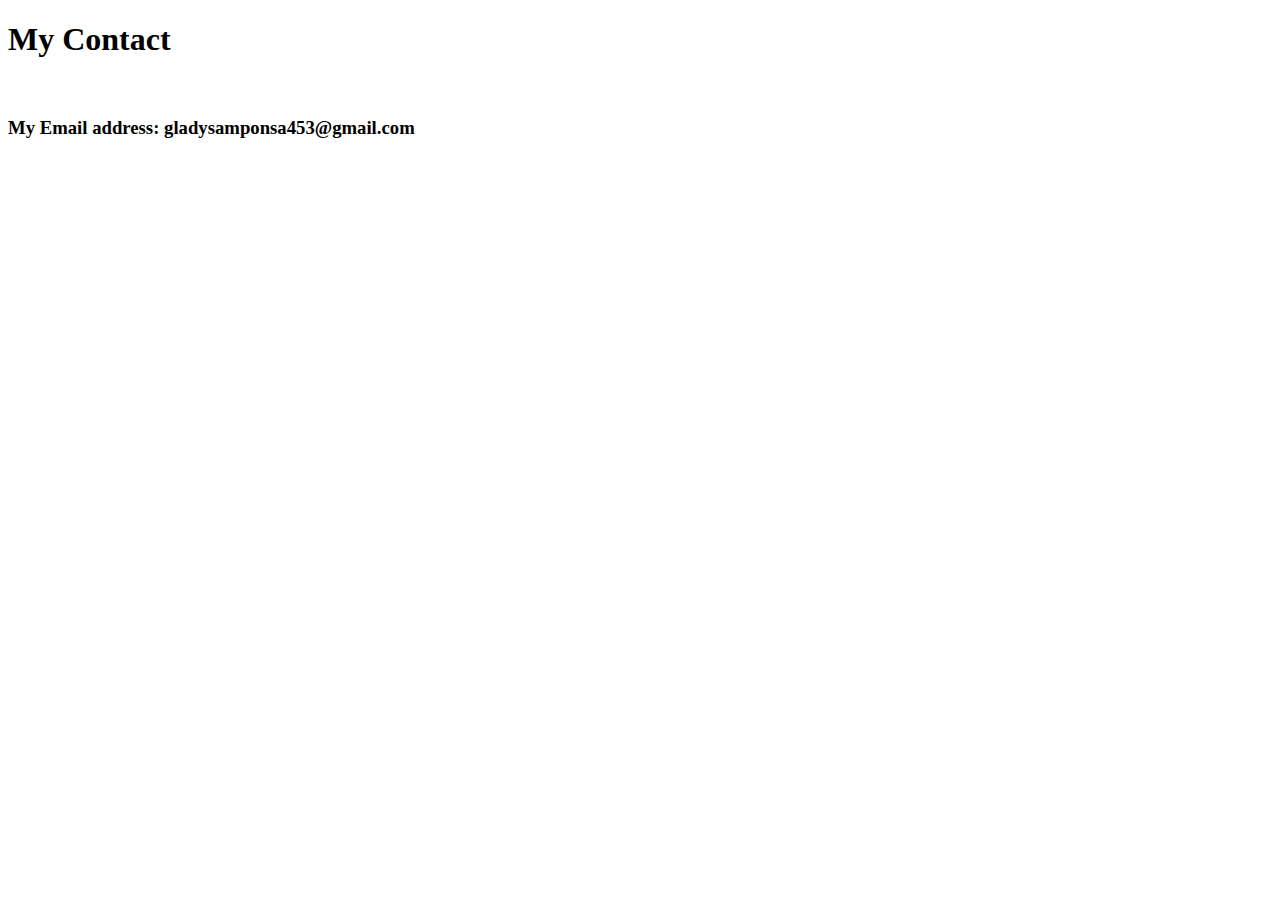
<file: Email.html>
<!DOCTYPE html>
<html lang="en">
<head>
    <meta charset="UTF-8">
    <meta name="viewport" content="width=device-width, initial-scale=1.0">
    <title>Email</title>
</head>
<body>
    <div><h1>My Contact</h1></div><br>
    <div>
        <h3><strong>My Email address: gladysamponsa453@gmail.com</h3>
    </div>
</body>
</html>
</file>
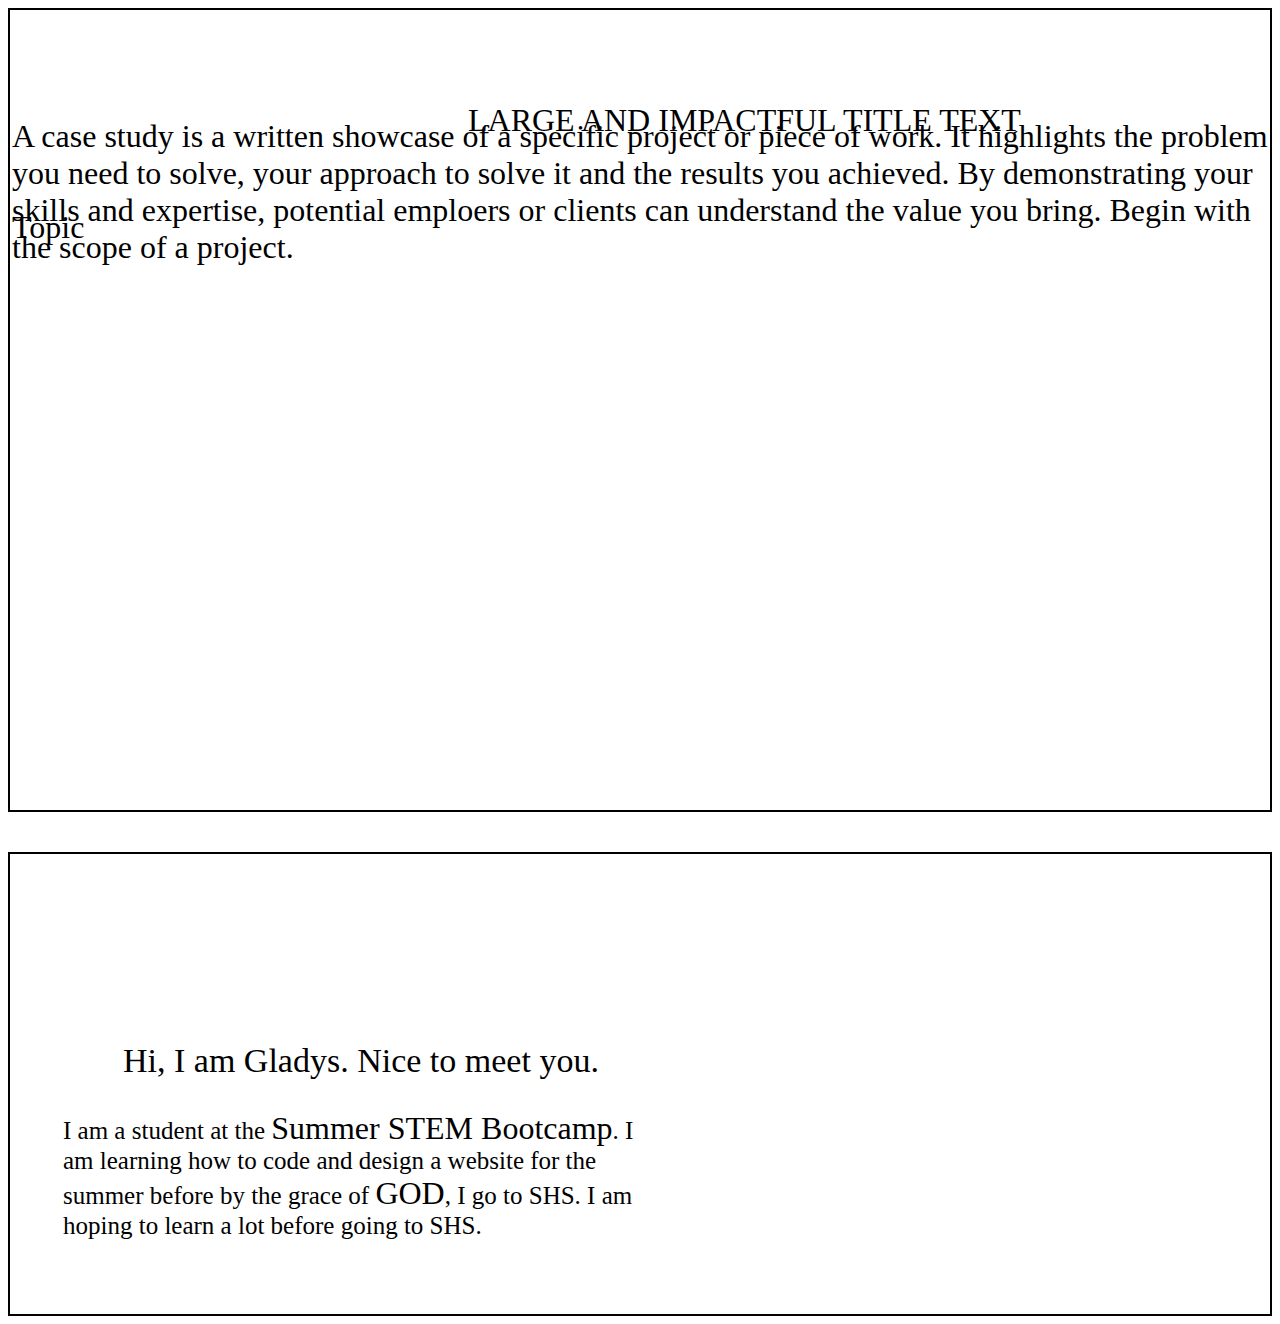
<file: Landing page hero.html>
<!DOCTYPE html>
<html lang="en">
<head>
    <meta charset="UTF-8">
    <meta name="viewport" content="width=device-width, initial-scale=1.0">
    <title>Landing Page Hero</title>
    <link rel="stylesheet" href="Style.css">
     
        
    
</head>
<body>
    <div class="gg">
        <div class="ty">
            <div class="rr">
                LARGE AND IMPACTFUL TITLE TEXT
            </div>
            <div class="top">Topic</div>
            <p>A case study is a written showcase of a specific project or piece of work. It highlights the problem you need to solve, your approach to solve it and the results you achieved. By demonstrating your skills and expertise, potential emploers or clients can understand the value you bring. Begin with the scope of a project.</p>
    </div>
   
    
    </div>
     <div class="bg">
        <div id="border">
        <div class="gb"></div>
        <div class="bb">Hi, I am Gladys. Nice to meet you. </div>
        <p class="ab">I am a student at the <span style="font-size: 32px;">Summer STEM Bootcamp</span>.
           I am learning how to code and design a 
           website for the summer before by the grace 
           of <span style="font-size: 32px;">GOD</span>, I go to SHS. I am hoping to learn a 
           lot before going to SHS. 

        </p>
        </div>
    </div>
</body>
</html>
</file>
<file: Style.css>
.bg{
            margin-top: 40px;
            width: auto;
            height: 400px;
            padding: 30px;
            border: 2px solid black;
            
        }
        .ty{
            position: relative;
            top: 0px;
            border: 2px solid white;
            width: auto ;
            height: 190px;
            background-image: url('C:/Users/pc/Desktop/Portfolio/Images/City.png');
            background-size: cover;
            font-size: 32px;
           
         }
         .rr{
            position: relative;
             top: 90px;
            left: 456px;
           align-content: center;
         }
        #border{
            width: 600px;
            height: 390px;
            padding-bottom: 0;
            padding-top: 0;
            border: 3px solid white;
            
        }
        .gb{
            position: absolute;
            top: 920px;
            left: 70px;
            border: 3px solid white;
            width: 100px;
            height: 100px;
            border-radius: 100%;
            background-image: url('C:/Users/pc/Desktop/Portfolio/Images/Huntrix.png');
            background-size: cover;
        }
        .bb{
            position: relative;
            top: 155px;
            left: 80px;
            font-size: 34px;
        }
        .ab{
            position: relative;
            top: 160px;
            left: 20px;
            font-size: 25px;
             
        }
         .gg{
            border: 2px solid black;
            width: auto 500px;
            height:  800px;
            
         } 
          
        .top{
            position: relative;
            top: 160px;
            
        }
</file>
